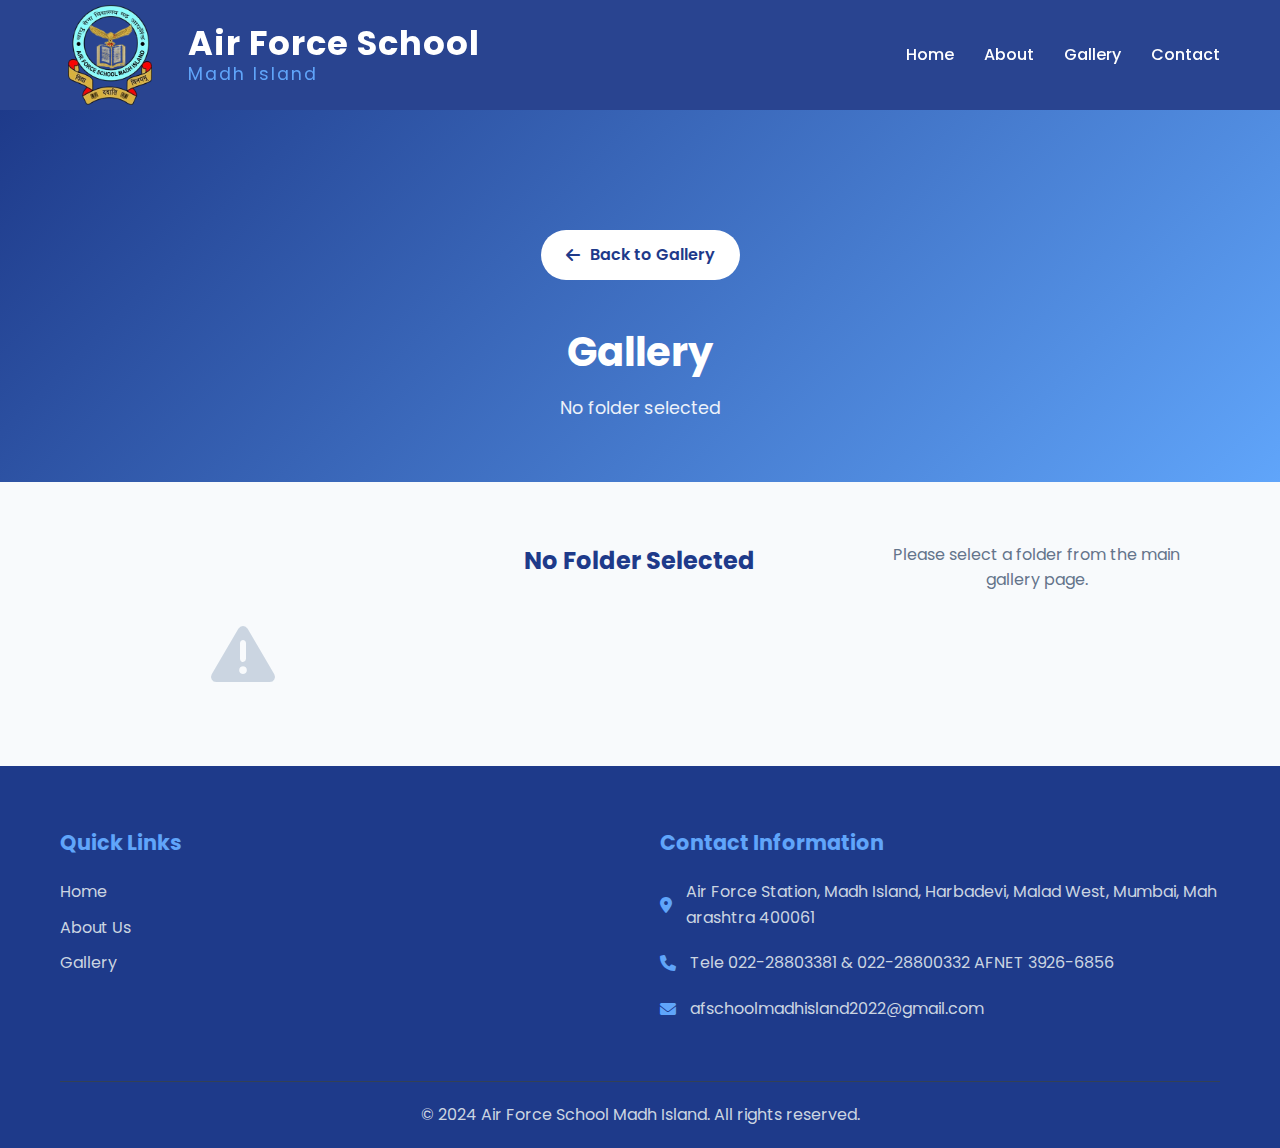
<file: gallery.html>
<!DOCTYPE html>
<html lang="en">
  <head>
    <meta charset="UTF-8" />
    <meta name="viewport" content="width=device-width, initial-scale=1.0" />
    <title>Gallery - Air Force School Madh Island</title>
    <link rel="stylesheet" href="styles.css" />
    <link
      href="https://cdnjs.cloudflare.com/ajax/libs/font-awesome/6.0.0/css/all.min.css"
      rel="stylesheet"
    />
    <link
      href="https://fonts.googleapis.com/css2?family=Poppins:wght@300;400;500;600;700&display=swap"
      rel="stylesheet"
    />
    <link rel="icon" href="favicon.png" type="image/png" />
    <style>
      .gallery-page-header {
        background: linear-gradient(135deg, #1e3a8a 0%, #60a5fa 100%);
        color: white;
        padding: 120px 0 60px;
        text-align: center;
        margin-top: 110px;
      }

      .gallery-page-header h1 {
        font-size: 2.5rem;
        margin-bottom: 10px;
      }

      .gallery-page-header p {
        font-size: 1.1rem;
        opacity: 0.9;
      }

      .back-button {
        display: inline-flex;
        align-items: center;
        gap: 10px;
        padding: 12px 25px;
        background: white;
        color: #1e3a8a;
        text-decoration: none;
        border-radius: 25px;
        font-weight: 600;
        margin-bottom: 40px;
        transition: all 0.3s ease;
      }

      .back-button:hover {
        background: #f8fafc;
        transform: translateX(-5px);
      }

      .gallery-page-container {
        padding: 60px 0;
        background: #f8fafc;
      }

      .gallery-page-grid {
        column-count: 3;
        column-gap: 30px;
      }

      .gallery-page-item {
        display: inline-block;
        width: 100%;
        margin-bottom: 30px;
        position: relative;
        border-radius: 15px;
        overflow: hidden;
        box-shadow: 0 5px 20px rgba(0, 0, 0, 0.1);
        transition: transform 0.3s ease;
        cursor: pointer;
      }

      .gallery-page-item:hover {
        transform: scale(1.02);
      }

      .gallery-page-item img,
      .gallery-page-item video {
        width: 100%;
        height: auto;
        object-fit: cover;
        display: block;
        border-radius: 15px;
      }

      .gallery-page-item video {
        background: #000;
        cursor: pointer;
      }

      .gallery-page-item video:hover {
        opacity: 0.9;
      }

      .empty-gallery {
        text-align: center;
        padding: 80px 20px;
        color: #64748b;
        grid-column: 1 / -1;
      }

      .empty-gallery i {
        font-size: 4rem;
        color: #cbd5e1;
        margin-bottom: 20px;
      }

      .empty-gallery h3 {
        font-size: 1.5rem;
        color: #1e3a8a;
        margin-bottom: 10px;
      }

      .loading {
        text-align: center;
        padding: 80px 20px;
        color: #64748b;
      }

      .loading i {
        font-size: 3rem;
        color: #1e3a8a;
        animation: spin 1s linear infinite;
      }

      @keyframes spin {
        0% {
          transform: rotate(0deg);
        }
        100% {
          transform: rotate(360deg);
        }
      }

      @media (max-width: 768px) {
        .gallery-page-grid {
          column-count: 2;
        }

        .gallery-page-header h1 {
          font-size: 2rem;
        }
      }

      @media (max-width: 480px) {
        .gallery-page-grid {
          column-count: 1;
        }
      }
    </style>
  </head>
  <body>
    <!-- Navigation -->
    <nav class="navbar">
      <div class="nav-container">
        <div class="nav-logo">
          <img
            src="afsschool.png"
            width="100px"
            height="100px"
            alt="Air Force School School Logo"
          />
          <div class="nav-title">
            <span class="school-main">Air Force School</span>
            <span class="school-sub">Madh Island</span>
          </div>
        </div>
        <ul class="nav-menu">
          <li><a href="index.html#home">Home</a></li>
          <li><a href="index.html#about">About</a></li>
          <li><a href="index.html#gallery">Gallery</a></li>
          <li><a href="index.html#contact">Contact</a></li>
        </ul>
        <div class="hamburger">
          <span></span>
          <span></span>
          <span></span>
        </div>
      </div>
    </nav>

    <!-- Gallery Page Header -->
    <div class="gallery-page-header">
      <div class="container">
        <a href="index.html#gallery" class="back-button">
          <i class="fas fa-arrow-left"></i>
          Back to Gallery
        </a>
        <h1 id="gallery-title">Gallery</h1>
        <p id="gallery-description">Loading gallery...</p>
      </div>
    </div>

    <!-- Gallery Page Content -->
    <section class="gallery-page-container">
      <div class="container">
        <div id="gallery-container" class="gallery-page-grid">
          <div class="loading">
            <i class="fas fa-spinner"></i>
            <p>Loading images...</p>
          </div>
        </div>
      </div>
    </section>

    <!-- Footer -->
    <footer class="footer">
      <div class="container">
        <div class="footer-content">
          <div class="footer-section">
            <h3>Quick Links</h3>
            <ul>
              <li><a href="index.html#home">Home</a></li>
              <li><a href="index.html#about">About Us</a></li>
              <li><a href="index.html#gallery">Gallery</a></li>
            </ul>
          </div>
          <div class="footer-section">
            <h3>Contact Information</h3>
            <div class="contact-info">
              <p>
                <i class="fas fa-map-marker-alt"></i> Air Force Station, Madh
                Island, Harbadevi, Malad West, Mumbai, Maharashtra 400061
              </p>
              <p>
                <i class="fas fa-phone"></i> Tele 022-28803381 & 022-28800332
                AFNET 3926-6856
              </p>
              <p>
                <i class="fas fa-envelope"></i> afschoolmadhisland2022@gmail.com
              </p>
            </div>
          </div>
        </div>
        <div class="footer-bottom">
          <p>&copy; 2024 Air Force School Madh Island. All rights reserved.</p>
        </div>
      </div>
    </footer>

    <script src="script.js"></script>
    <script src="folders.js"></script>
    <script>
      // Get folder parameter from URL
      function getUrlParameter(name) {
        name = name.replace(/[\[]/, "\\[").replace(/[\]]/, "\\]");
        const regex = new RegExp("[\\?&]" + name + "=([^&#]*)");
        const results = regex.exec(location.search);
        return results === null
          ? ""
          : decodeURIComponent(results[1].replace(/\+/g, " "));
      }

      // Load gallery based on folder parameter
      function loadGallery() {
        const folderKey = getUrlParameter("folder");
        const container = document.getElementById("gallery-container");
        const titleElement = document.getElementById("gallery-title");
        const descriptionElement = document.getElementById(
          "gallery-description"
        );

        if (!folderKey) {
          container.innerHTML = `
            <div class="empty-gallery">
              <i class="fas fa-exclamation-triangle"></i>
              <h3>No Folder Selected</h3>
              <p>Please select a folder from the main gallery page.</p>
            </div>
          `;
          titleElement.textContent = "Gallery";
          descriptionElement.textContent = "No folder selected";
          return;
        }
        try {
          const folder = foldersData[folderKey];

          if (!folder) {
            container.innerHTML = `
                <div class="empty-gallery">
                  <i class="fas fa-exclamation-triangle"></i>
                  <h3>Folder Not Found</h3>
                  <p>The requested folder does not exist.</p>
                </div>
              `;
            titleElement.textContent = "Gallery";
            descriptionElement.textContent = "Folder not found";
            return;
          }

          // Update title and description
          titleElement.textContent = folder.name;
          descriptionElement.textContent = folder.description || "";

          // Clear container
          container.innerHTML = "";

          // Load images and videos
          if (folder.images && folder.images.length > 0) {
            let loadedCount = 0;
            let totalItems = folder.images.length;

            folder.images.forEach((fileName, index) => {
              const filePath = folder.directory + fileName;
              const fileExtension = fileName.split(".").pop().toLowerCase();
              const isVideo =
                fileExtension === "mp4" ||
                fileExtension === "webm" ||
                fileExtension === "ogg";

              if (isVideo) {
                // Handle video files
                const galleryItem = document.createElement("div");
                galleryItem.className = "gallery-page-item";

                const video = document.createElement("video");
                video.src = filePath;
                video.controls = true;
                video.preload = "metadata";
                video.playsInline = true;
                video.style.width = "100%";
                video.style.height = "auto";
                video.style.display = "block";
                video.setAttribute(
                  "alt",
                  `${folder.name} - Video ${index + 1}`
                );

                // Create the gallery item immediately and append video
                galleryItem.appendChild(video);
                container.appendChild(galleryItem);
                loadedCount++;

                video.onloadedmetadata = function () {
                  // Video metadata loaded successfully
                };

                video.onerror = function () {
                  console.warn(`Failed to load video: ${filePath}`);
                  // Video failed to load, but item is already added
                };

                // Check if all items are processed
                if (loadedCount === totalItems) {
                  // All items processed
                }
              } else {
                // Handle image files
                const img = new Image();
                const imagePath = filePath;

                img.onload = function () {
                  const galleryItem = document.createElement("div");
                  galleryItem.className = "gallery-page-item";
                  galleryItem.innerHTML = `<img src="${imagePath}" alt="${
                    folder.name
                  } - Image ${index + 1}" />`;
                  container.appendChild(galleryItem);
                  loadedCount++;

                  // If all items loaded, remove loading state
                  if (loadedCount === totalItems) {
                    // All items loaded
                  }
                };

                img.onerror = function () {
                  console.warn(`Failed to load image: ${imagePath}`);
                  loadedCount++;
                  if (
                    loadedCount === totalItems &&
                    container.children.length === 0
                  ) {
                    showEmptyMessage(container);
                  }
                };

                img.src = imagePath;
              }
            });

            // Show empty message if no images load after a delay
            setTimeout(() => {
              if (container.children.length === 0) {
                showEmptyMessage(container);
              }
            }, 3000);
          } else {
            showEmptyMessage(container);
          }
        } catch (error) {
          console.error("Error loading gallery:", error);
          container.innerHTML = `
              <div class="empty-gallery">
                <i class="fas fa-exclamation-triangle"></i>
                <h3>Error Loading Gallery</h3>
                <p>Unable to load gallery data. Please try again later.</p>
              </div>
            `;
          titleElement.textContent = "Gallery";
          descriptionElement.textContent = "Error loading gallery";
        }
      }

      function showEmptyMessage(container) {
        container.innerHTML = `
          <div class="empty-gallery">
            <i class="fas fa-images"></i>
            <h3>Gallery Coming Soon</h3>
            <p>Images will be displayed here once they are added to the folder.</p>
          </div>
        `;
      }

      // Load gallery when page loads
      document.addEventListener("DOMContentLoaded", loadGallery);
    </script>
  </body>
</html>
</file>
<file: styles.css>
/* Reset and Base Styles */
* {
  margin: 0;
  padding: 0;
  box-sizing: border-box;
}

body {
  font-family: "Poppins", sans-serif;
  line-height: 1.6;
  color: #333;
  overflow-x: hidden;
}

.container {
  max-width: 1200px;
  margin: 0 auto;
  padding: 0 20px;
}

/* Navigation */
.navbar {
  position: fixed;
  top: 0;
  width: 100%;
  background: rgba(30, 58, 138, 0.95);
  backdrop-filter: blur(10px);
  z-index: 1000;
  transition: all 0.3s ease;
}

.nav-container {
  max-width: 1200px;
  margin: 0 auto;
  padding: 0 20px;
  display: flex;
  justify-content: space-between;
  align-items: center;
  height: 100px;
}

.nav-logo {
  display: flex;
  align-items: center;
  color: white;
  font-size: 1.5rem;
  font-weight: 600;
}

.nav-logo img {
  margin-right: 10px;
  border-radius: 5px;
}

.nav-menu {
  display: flex;
  list-style: none;
  gap: 30px;
}

.nav-menu a {
  color: white;
  text-decoration: none;
  font-weight: 500;
  transition: color 0.3s ease;
  position: relative;
}

.nav-menu a:hover {
  color: #60a5fa;
}

.nav-menu a::after {
  content: "";
  position: absolute;
  bottom: -5px;
  left: 0;
  width: 0;
  height: 2px;
  background: #60a5fa;
  transition: width 0.3s ease;
}

.nav-menu a:hover::after {
  width: 100%;
}

.hamburger {
  display: none;
  flex-direction: column;
  cursor: pointer;
}

.hamburger span {
  width: 25px;
  height: 3px;
  background: white;
  margin: 3px 0;
  transition: 0.3s;
}

/* Hero Section with Carousel */
.hero {
  margin-top: 100px;
  position: relative;
  height: 100vh;
  overflow: hidden;
}

.carousel {
  position: relative;
  height: 100%;
}

.carousel-container {
  height: 100%;
  position: relative;
}

.carousel-slide {
  position: absolute;
  top: 0;
  left: 0;
  width: 100%;
  height: 100%;
  opacity: 0;
  transition: opacity 0.5s ease-in-out;
}

.carousel-slide.active {
  opacity: 1;
}

.carousel-overlay {
  position: absolute;
  top: 0;
  left: 0;
  width: 100%;
  height: 100%;
  background: rgba(0, 0, 0, 0.25);
  z-index: 1;
  pointer-events: none;
}

.carousel-slide img {
  width: 100%;
  height: 100%;
  object-fit: cover;
}

.carousel-content {
  position: absolute;
  top: 50%;
  left: 50%;
  transform: translate(-50%, -50%);
  text-align: center;
  color: white;
  z-index: 2;
  max-width: 800px;
  padding: 0 20px;
}

.carousel-content h1 {
  font-size: 3.5rem;
  font-weight: 700;
  margin-bottom: 20px;
  text-shadow: 2px 2px 4px rgba(0, 0, 0, 0.5);
}

.carousel-content p {
  font-size: 1.2rem;
  margin-bottom: 30px;
  text-shadow: 1px 1px 2px rgba(0, 0, 0, 0.5);
}

.cta-button {
  display: inline-block;
  padding: 15px 30px;
  background: #60a5fa;
  color: white;
  text-decoration: none;
  border-radius: 50px;
  font-weight: 600;
  transition: all 0.3s ease;
  box-shadow: 0 4px 15px rgba(96, 165, 250, 0.3);
}

.cta-button:hover {
  background: #3b82f6;
  transform: translateY(-2px);
  box-shadow: 0 6px 20px rgba(96, 165, 250, 0.4);
}

.carousel-btn {
  position: absolute;
  top: 50%;
  transform: translateY(-50%);
  background: rgba(255, 255, 255, 0.2);
  border: none;
  color: white;
  font-size: 1.5rem;
  padding: 15px;
  cursor: pointer;
  border-radius: 50%;
  transition: all 0.3s ease;
  z-index: 3;
}

.carousel-btn:hover {
  background: rgba(255, 255, 255, 0.3);
}

.carousel-btn.prev {
  left: 20px;
}

.carousel-btn.next {
  right: 20px;
}

.carousel-dots {
  position: absolute;
  bottom: 30px;
  left: 50%;
  transform: translateX(-50%);
  display: flex;
  gap: 10px;
  z-index: 3;
}

.dot {
  width: 12px;
  height: 12px;
  border-radius: 50%;
  background: rgba(255, 255, 255, 0.5);
  cursor: pointer;
  transition: all 0.3s ease;
}

.dot.active {
  background: white;
  transform: scale(1.2);
}

/* Section Titles */
.section-title {
  text-align: center;
  font-size: 2.5rem;
  font-weight: 700;
  margin-bottom: 50px;
  color: #1e3a8a;
  position: relative;
}

.section-title::after {
  content: "";
  position: absolute;
  bottom: -10px;
  left: 50%;
  transform: translateX(-50%);
  width: 80px;
  height: 4px;
  background: linear-gradient(90deg, #1e3a8a, #60a5fa);
  border-radius: 2px;
}

/* About Section */
.about {
  padding: 100px 0;
  background: #f8fafc;
}

.about-content {
  /* display: grid;
  grid-template-columns: 1fr 1fr; */
  /* gap: 60px; */
  align-items: center;
}

.about-text h3 {
  font-size: 1.8rem;
  color: #1e3a8a;
  margin-bottom: 20px;
}

.about-text p {
  font-size: 1.1rem;
  color: #64748b;
  margin-bottom: 30px;
  line-height: 1.8;
}

.features {
  display: grid;
  grid-template-columns: 1fr 1fr;
  gap: 30px;
  margin-top: 40px;
}

.feature {
  text-align: center;
  padding: 30px 20px;
  background: white;
  border-radius: 15px;
  box-shadow: 0 5px 20px rgba(0, 0, 0, 0.1);
  transition: transform 0.3s ease;
}

.feature:hover {
  transform: translateY(-5px);
}

.feature i {
  font-size: 2.5rem;
  color: #60a5fa;
  margin-bottom: 15px;
}

.feature h4 {
  font-size: 1.2rem;
  color: #1e3a8a;
  margin-bottom: 10px;
}

.feature p {
  font-size: 0.9rem;
  color: #64748b;
}

.about-image img {
  width: 100%;
  border-radius: 15px;
  box-shadow: 0 10px 30px rgba(0, 0, 0, 0.2);
}

/* Motto Section */
.motto {
  padding: 80px 0;
  background: #e0f2f7;
  /* A light, calming background color */
  text-align: center;
}

.motto .section-title {
  color: #1e3a8a;
  margin-bottom: 30px;
}

.motto-text {
  font-size: 2.5rem;
  font-weight: 700;
  color: #0d47a1;
  /* A darker blue for prominence */
  margin-bottom: 10px;
  font-family: "Arial Unicode MS", "Devanagari MT", sans-serif;
  /* Ensure Hindi font support */
}

.motto-translation {
  font-size: 1.2rem;
  color: #3f51b5;
  /* A slightly lighter blue */
  font-style: italic;
}

.mission-title {
  font-size: 1.8rem;
  font-weight: 600;
  color: #1e3a8a;
  margin-top: 40px;
  margin-bottom: 15px;
}

.mission-text {
  font-size: 1.1rem;
  color: #3f51b5;
  line-height: 1.8;
  max-width: 800px;
  margin-left: auto;
  margin-right: auto;
}

/* Facilities Section */
.facilities {
  padding: 80px 0;
  background: white;
}

.facilities-intro {
  text-align: center;
  font-size: 1.1rem;
  color: #64748b;
  margin-bottom: 50px;
  max-width: 800px;
  margin-left: auto;
  margin-right: auto;
  line-height: 1.8;
}

.facilities-grid {
  display: grid;
  grid-template-columns: repeat(auto-fit, minmax(280px, 1fr));
  gap: 25px;
}

.facility-item {
  background: #f8fafc;
  border-radius: 12px;
  overflow: hidden;
  box-shadow: 0 3px 15px rgba(0, 0, 0, 0.08);
  transition: all 0.3s ease;
  display: flex;
  flex-direction: column;
}

.facility-item:hover {
  transform: translateY(-5px);
  box-shadow: 0 8px 25px rgba(30, 58, 138, 0.15);
}

.facility-item img {
  width: 100%;
  height: 200px;
  object-fit: cover;
  display: block;
}

.facility-content {
  padding: 20px;
  flex: 1;
  display: flex;
  flex-direction: column;
}

.facility-content h3 {
  font-size: 1.1rem;
  color: #1e3a8a;
  margin-bottom: 8px;
  font-weight: 600;
}

.facility-content p {
  font-size: 0.9rem;
  color: #64748b;
  line-height: 1.5;
  margin: 0;
}

.facility-item.hidden {
  display: none;
}

.facilities-toggle {
  text-align: center;
  margin-top: 40px;
}

.expand-btn {
  background: linear-gradient(135deg, #1e3a8a 0%, #3b82f6 100%);
  color: white;
  border: none;
  padding: 14px 40px;
  font-size: 1rem;
  font-weight: 600;
  border-radius: 50px;
  cursor: pointer;
  transition: all 0.3s ease;
  box-shadow: 0 4px 15px rgba(30, 58, 138, 0.3);
  font-family: "Poppins", sans-serif;
}

.expand-btn:hover {
  transform: translateY(-2px);
  box-shadow: 0 6px 20px rgba(30, 58, 138, 0.4);
  background: linear-gradient(135deg, #1e40af 0%, #2563eb 100%);
}

.expand-btn:active {
  transform: translateY(0);
}

.expand-btn i {
  margin-left: 8px;
  transition: transform 0.3s ease;
}

.expand-btn.expanded i {
  transform: rotate(180deg);
}

/* Notice Board */
.notice-board {
  padding: 100px 0;
  background: #f8fafc;
}

.notice-container {
  display: grid;
  grid-template-columns: repeat(auto-fit, minmax(300px, 1fr));
  gap: 30px;
}

.notice-item {
  display: flex;
  background: #f8fafc;
  border-radius: 15px;
  overflow: hidden;
  box-shadow: 0 5px 20px rgba(0, 0, 0, 0.1);
  transition: transform 0.3s ease;
}

.notice-item:hover {
  transform: translateY(-5px);
}

.notice-date {
  background: #1e3a8a;
  color: white;
  padding: 20px;
  text-align: center;
  min-width: 80px;
  display: flex;
  flex-direction: column;
  justify-content: center;
}

.notice-date .day {
  font-size: 1.8rem;
  font-weight: 700;
  display: block;
}

.notice-date .month {
  font-size: 0.9rem;
  text-transform: uppercase;
}

.notice-content {
  padding: 20px;
  flex: 1;
}

.notice-content h3 {
  font-size: 1.2rem;
  color: #1e3a8a;
  margin-bottom: 10px;
}

.notice-content p {
  color: #64748b;
  margin-bottom: 15px;
  line-height: 1.6;
}

.notice-tag {
  display: inline-block;
  padding: 5px 12px;
  background: #60a5fa;
  color: white;
  border-radius: 20px;
  font-size: 0.8rem;
  font-weight: 500;
}

/* Fees Section */
.fees {
  padding: 100px 0;
  background: white;
}

.fees-content {
  display: block;
}

.fees-info h3 {
  font-size: 1.8rem;
  color: #1e3a8a;
  margin-bottom: 20px;
}

.fees-info p {
  font-size: 1.1rem;
  color: #64748b;
  margin-bottom: 30px;
  line-height: 1.8;
}

.download-btn {
  display: inline-flex;
  align-items: center;
  gap: 10px;
  padding: 15px 25px;
  background: #1e3a8a;
  color: white;
  text-decoration: none;
  border-radius: 10px;
  font-weight: 600;
  transition: all 0.3s ease;
}

.download-btn:hover {
  background: #2563eb;
  transform: translateY(-2px);
}

.fees-table {
  background: white;
  border-radius: 15px;
  overflow-x: auto;
  box-shadow: 0 10px 30px rgba(0, 0, 0, 0.1);
  margin-top: 40px;
}

.fees-table table {
  width: 100%;
  border-collapse: collapse;
}

.fees-table th,
.fees-table td {
  padding: 15px;
  text-align: left;
  border-bottom: 1px solid #e2e8f0;
}

.fees-table th {
  background: #1e3a8a;
  color: white;
  font-weight: 600;
}

.fees-table tr:hover {
  background: #f8fafc;
}

/* Faculty Section */
.faculty {
  padding: 100px 0;
  background: #f8fafc;
}

.faculty-grid {
  display: grid;
  grid-template-columns: repeat(auto-fit, minmax(250px, 1fr));
  gap: 40px;
}

.faculty-member {
  text-align: center;
  padding: 30px 20px;
  background: #f8fafc;
  border-radius: 15px;
  box-shadow: 0 5px 20px rgba(0, 0, 0, 0.1);
  transition: transform 0.3s ease;
}

.faculty-member:hover {
  transform: translateY(-10px);
}

.faculty-member img {
  width: 150px;
  height: 150px;
  border-radius: 50%;
  margin-bottom: 20px;
  border: 5px solid #60a5fa;
}

.faculty-member h3 {
  font-size: 1.3rem;
  color: #1e3a8a;
  margin-bottom: 5px;
}

.faculty-member .designation {
  font-size: 1rem;
  color: #60a5fa;
  font-weight: 600;
  margin-bottom: 10px;
}

.faculty-member .qualification {
  font-size: 0.9rem;
  color: #64748b;
}

/* Gallery Section */
.gallery {
  padding: 100px 0;
  background: #f8fafc;
}

/* Gallery Folders */
.gallery-folders {
  display: grid;
  grid-template-columns: repeat(auto-fit, minmax(220px, 1fr));
  gap: 25px;
  margin-bottom: 60px;
}

.folder-item {
  position: relative;
  background: white;
  border-radius: 15px;
  padding: 25px 20px;
  text-align: center;
  box-shadow: 0 5px 20px rgba(0, 0, 0, 0.1);
  transition: all 0.3s ease;
  cursor: pointer;
  overflow: hidden;
  border: 2px solid transparent;
}

.folder-item:hover {
  transform: translateY(-10px);
  box-shadow: 0 10px 30px rgba(30, 58, 138, 0.2);
  border-color: #1e3a8a;
}

.folder-icon {
  font-size: 2.5rem;
  color: #1e3a8a;
  margin-bottom: 15px;
  transition: all 0.3s ease;
}

.folder-item:hover .folder-icon {
  color: #60a5fa;
  transform: scale(1.1);
}

.folder-name {
  font-size: 1.1rem;
  font-weight: 600;
  color: #1e3a8a;
  margin-top: 10px;
}

.folder-overlay {
  position: absolute;
  top: 0;
  left: 0;
  right: 0;
  bottom: 0;
  background: linear-gradient(135deg,
      rgba(30, 58, 138, 0.95),
      rgba(96, 165, 250, 0.95));
  color: white;
  display: flex;
  flex-direction: column;
  align-items: center;
  justify-content: center;
  opacity: 0;
  transition: opacity 0.3s ease;
  border-radius: 15px;
}

.folder-item:hover .folder-overlay {
  opacity: 1;
}

.folder-overlay i {
  font-size: 1.8rem;
  margin-bottom: 8px;
}

.folder-overlay span {
  font-size: 1.1rem;
  font-weight: 600;
}

.gallery-filters {
  display: flex;
  justify-content: center;
  gap: 15px;
  margin-bottom: 50px;
  flex-wrap: wrap;
}

.filter-btn {
  padding: 10px 20px;
  background: white;
  border: 2px solid #e2e8f0;
  border-radius: 25px;
  cursor: pointer;
  font-weight: 500;
  transition: all 0.3s ease;
}

.filter-btn.active,
.filter-btn:hover {
  background: #1e3a8a;
  color: white;
  border-color: #1e3a8a;
}

.gallery-grid {
  column-count: 3;
  column-gap: 30px;
}

.gallery-item {
  display: inline-block;
  width: 100%;
  margin-bottom: 30px;
  position: relative;
  border-radius: 15px;
  overflow: hidden;
  box-shadow: 0 5px 20px rgba(0, 0, 0, 0.1);
  transition: transform 0.3s ease;
}


.gallery-item img {
  width: 100%;
  height: auto;
  object-fit: contain;
  transition: transform 0.3s ease;
}

.gallery-item:hover img {
  transform: scale(1.05);
}

.gallery-overlay {
  position: absolute;
  bottom: 0;
  left: 0;
  right: 0;
  background: linear-gradient(transparent, rgba(30, 58, 138, 0.9));
  color: white;
  padding: 30px 20px 20px;
  transform: translateY(100%);
  transition: transform 0.3s ease;
}

.gallery-item:hover .gallery-overlay {
  transform: translateY(0);
}

.gallery-overlay h3 {
  font-size: 1.2rem;
  margin-bottom: 10px;
}

.gallery-overlay p {
  font-size: 0.9rem;
  opacity: 0.9;
}

/* School Calendar Section */
.calendar {
  padding: 100px 0;
  background: white;
  text-align: center;
}

.calendar-content p {
  font-size: 1.1rem;
  color: #64748b;
  margin-bottom: 30px;
  line-height: 1.8;
  max-width: 800px;
  margin-left: auto;
  margin-right: auto;
}

.calendar-image {
  margin-bottom: 30px;
  box-shadow: 0 10px 30px rgba(0, 0, 0, 0.1);
  border-radius: 15px;
  overflow: hidden;
  display: inline-block;
  /* To center the image container */
  max-width: 100%;
  /* Ensure it doesn't overflow */
}

.calendar-image img {
  max-width: 100%;
  height: auto;
  display: block;
  /* Remove extra space below image */
}

/* Achievements Section */
.achievements {
  padding: 100px 0;
  background: #f8fafc;
}

.achievements-grid {
  column-count: 3;
  column-gap: 30px;
}

.achievement-item {
  display: inline-block;
  width: 100%;
  margin-bottom: 30px;
  position: relative;
  border-radius: 15px;
  overflow: hidden;
  box-shadow: 0 5px 20px rgba(0, 0, 0, 0.1);
  transition: transform 0.3s ease;
}

.achievement-item:hover {
  /* No transform here */
}

.achievement-item img {
  width: 100%;
  height: auto;
  object-fit: contain;
  transition: transform 0.3s ease;
}

.achievement-item:hover img {
  transform: scale(1.05);
}

.achievement-overlay {
  position: absolute;
  bottom: 0;
  left: 0;
  right: 0;
  background: linear-gradient(transparent, rgba(30, 58, 138, 0.9));
  color: white;
  padding: 30px 20px 20px;
  transform: translateY(100%);
  transition: transform 0.3s ease;
}

.achievement-item:hover .achievement-overlay {
  transform: translateY(0);
}

.achievement-overlay h3 {
  font-size: 1.2rem;
  margin-bottom: 10px;
}

/* Footer */
.footer {
  background: #1e3a8a;
  color: white;
  padding: 60px 0 20px;
}

.footer-content {
  display: grid;
  grid-template-columns: repeat(auto-fit, minmax(250px, 1fr));
  gap: 40px;
  margin-bottom: 40px;
}

.footer-section h3 {
  font-size: 1.3rem;
  margin-bottom: 20px;
  color: #60a5fa;
}

.footer-section ul {
  list-style: none;
}

.footer-section ul li {
  margin-bottom: 10px;
}

.footer-section ul li a {
  color: #cbd5e1;
  text-decoration: none;
  transition: color 0.3s ease;
}

.footer-section ul li a:hover {
  color: #60a5fa;
}

.contact-info p {
  margin-bottom: 15px;
  display: flex;
  align-items: center;
  gap: 10px;
  color: #cbd5e1;
  word-break: break-all;
}

.contact-info i {
  color: #60a5fa;
  width: 20px;
}

.footer-section p {
  color: #cbd5e1;
  line-height: 1.6;
  margin-bottom: 20px;
}

.social-links {
  display: flex;
  gap: 15px;
}

.social-links a {
  display: inline-block;
  width: 40px;
  height: 40px;
  background: #60a5fa;
  color: white;
  text-align: center;
  line-height: 40px;
  border-radius: 50%;
  transition: all 0.3s ease;
}

.social-links a:hover {
  background: #3b82f6;
  transform: translateY(-3px);
}

.footer-bottom {
  text-align: center;
  padding-top: 20px;
  border-top: 1px solid #334155;
  color: #cbd5e1;
}

/* Modal */
.modal {
  display: none;
  position: fixed;
  z-index: 2000;
  left: 0;
  top: 0;
  width: 100%;
  height: 100%;
  background-color: rgba(0, 0, 0, 0.5);
}

.modal-content {
  background-color: white;
  margin: 5% auto;
  padding: 30px;
  border-radius: 15px;
  width: 90%;
  max-width: 800px;
  position: relative;
}

.close {
  position: absolute;
  right: 20px;
  top: 15px;
  font-size: 2rem;
  cursor: pointer;
  color: #64748b;
}

.close:hover {
  color: #1e3a8a;
}

.map-container {
  margin-top: 20px;
  border-radius: 10px;
  overflow: hidden;
}

/* Responsive Design */
@media (max-width: 768px) {
  .hamburger {
    display: flex;
  }

  .nav-menu {
    position: fixed;
    left: -100%;
    top: 70px;
    flex-direction: column;
    background-color: #1e3a8a;
    width: 100%;
    text-align: center;
    transition: 0.3s;
    padding: 20px 0;
  }

  .nav-menu.active {
    left: 0;
  }

  .carousel-content h1 {
    font-size: 2.5rem;
  }

  .about-content {
    grid-template-columns: 1fr;
    gap: 40px;
  }

  .about-text p {
    text-align: justify;
  }

  .features {
    grid-template-columns: 1fr;
  }

  .fees-content {
    grid-template-columns: 1fr;
    gap: 40px;
  }

  .faculty-grid {
    grid-template-columns: repeat(auto-fit, minmax(200px, 1fr));
  }

  .gallery-grid {
    column-count: 2;
  }

  .gallery-folders {
    grid-template-columns: repeat(auto-fit, minmax(200px, 1fr));
    gap: 20px;
  }

  .facilities-grid {
    grid-template-columns: repeat(auto-fit, minmax(250px, 1fr));
    gap: 20px;
  }

  .achievements-grid {
    column-count: 2;
  }

  .footer-content {
    grid-template-columns: 1fr;
    gap: 30px;
  }
}

@media (max-width: 480px) {
  .carousel-content h1 {
    font-size: 2rem;
  }

  .carousel-content p {
    font-size: 1rem;
  }

  .section-title {
    font-size: 2rem;
  }

  .carousel-btn {
    padding: 10px;
    font-size: 1.2rem;
  }

  .notice-container {
    grid-template-columns: 1fr;
  }

  .gallery-grid {
    column-count: 1;
  }

  .gallery-folders {
    grid-template-columns: 1fr;
    gap: 20px;
  }

  .facilities-grid {
    grid-template-columns: 1fr;
    gap: 20px;
  }

  .facility-item img {
    height: 180px;
  }

  .expand-btn {
    padding: 12px 30px;
    font-size: 0.95rem;
  }

  .achievements-grid {
    column-count: 1;
  }

  .gallery-filters {
    gap: 10px;
  }

  .filter-btn {
    padding: 8px 15px;
    font-size: 0.9rem;
  }
}

/* Animation Classes */
.fade-in {
  opacity: 0;
  transform: translateY(30px);
  transition: all 0.6s ease;
}

.fade-in.visible {
  opacity: 1;
  transform: translateY(0);
}

/* Smooth Scrolling */
html {
  scroll-behavior: smooth;
}

/* Loading Animation */
.loading {
  display: inline-block;
  width: 20px;
  height: 20px;
  border: 3px solid #f3f3f3;
  border-top: 3px solid #1e3a8a;
  border-radius: 50%;
  animation: spin 1s linear infinite;
}

@keyframes spin {
  0% {
    transform: rotate(0deg);
  }

  100% {
    transform: rotate(360deg);
  }
}

/* --- HEADER HEIGHT AND LOGO/TITLE STYLES --- */
.navbar {
  height: 110px;
  min-height: 110px;
}

.nav-container {
  height: 110px;
  min-height: 110px;
}

.nav-logo {
  display: flex;
  align-items: center;
  gap: 18px;
}

.nav-logo img {
  width: 100px;
  height: 100px;
  object-fit: contain;
  border-radius: 10px;
}

.nav-title {
  display: flex;
  flex-direction: column;
  justify-content: center;
  line-height: 1.1;
}

.school-main {
  font-size: 2.1rem;
  font-weight: 700;
  color: white;
  letter-spacing: 1px;
}

.school-sub {
  font-size: 1.1rem;
  font-weight: 400;
  color: #60a5fa;
  margin-top: 2px;
  letter-spacing: 2px;
}

@media (max-width: 768px) {

  .navbar,
  .nav-container {
    height: 80px;
    min-height: 80px;
  }

  .nav-logo img {
    width: 60px;
    height: 60px;
  }

  .school-main {
    font-size: 1.2rem;
  }

  .school-sub {
    font-size: 0.9rem;
  }
}
</file>
